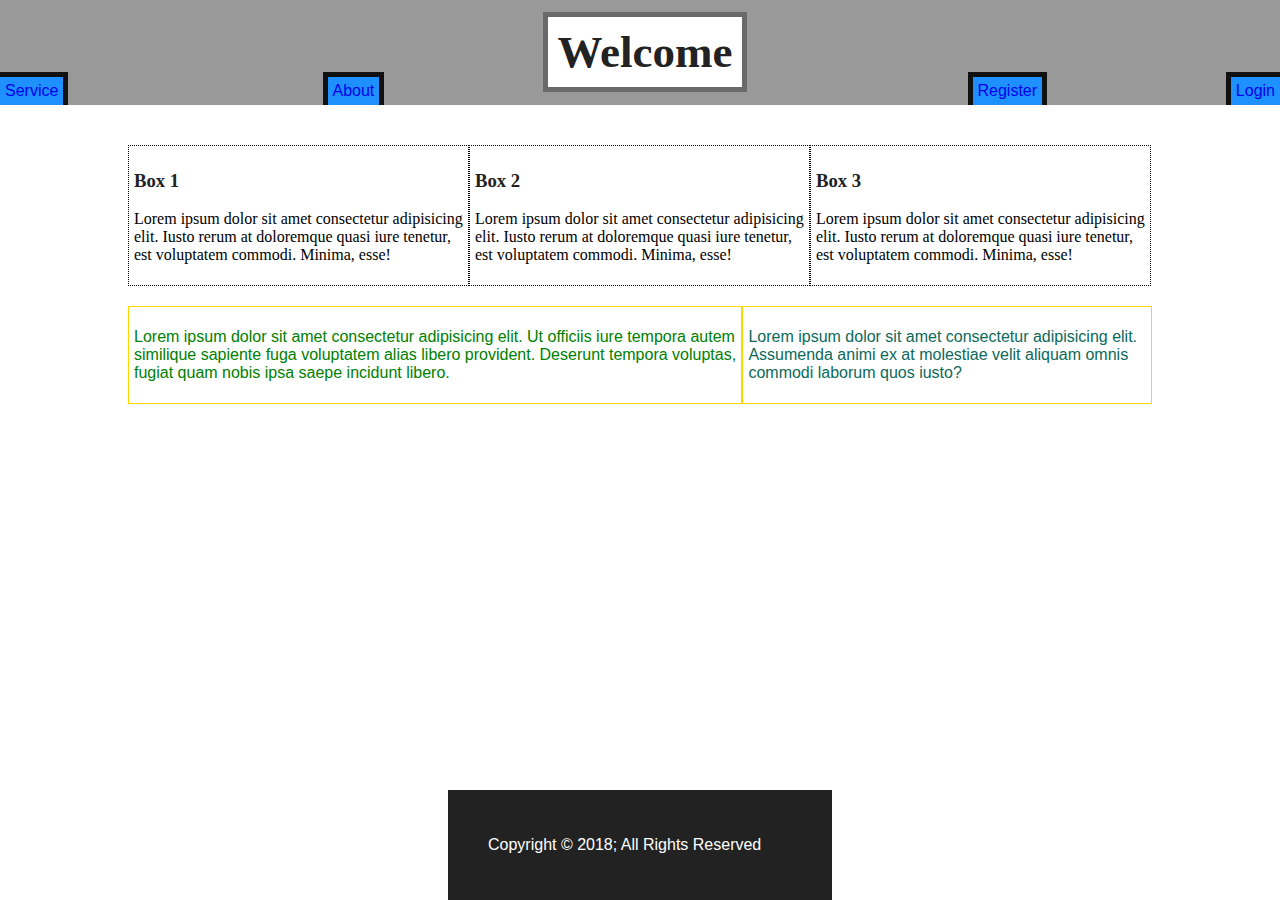
<file: HTML/index.html>
<!DOCTYPE html>
<html>
    <head>
        <title>Homepage</title>
        <link href="css/main.css" rel="stylesheet" type="text/css">
    </head>
    <body>
        <header id="main-header">
            <h1><a href="#" id="title-button">Welcome</a></h1>
            <navbar id="main-navbar">
                <ul>
                    <li><a href="service.html">Service</a></li>
                    <li><a href="about.html">About</a></li>
                    <li><a href="register.html">Register</a></li>
                    <li><a href="login.html" target='_blank'>Login</a></li>
                </ul>
            </navbar>
        </header>
        
        <div class="container">
            <!-- RANDOM DUMMY TEXT BOXES -->
            <section class="box">
                <h3><p><a href="#" class="link-box">Box 1</a></p></h3>
                <p>
                    Lorem ipsum dolor sit amet consectetur adipisicing elit. Iusto rerum at doloremque quasi iure tenetur, est voluptatem commodi. Minima, esse!
                </p>
            </section>
            <section class="box">
                <h3><p><a href="#" class="link-box">Box 2</a></p></h3>
                <p>
                    Lorem ipsum dolor sit amet consectetur adipisicing elit. Iusto rerum at doloremque quasi iure tenetur, est voluptatem commodi. Minima, esse!
                </p>
            </section>
            <section class="box">
                <h3><p><a href="#" class="link-box">Box 3</a></p></h3>
                <p>
                    Lorem ipsum dolor sit amet consectetur adipisicing elit. Iusto rerum at doloremque quasi iure tenetur, est voluptatem commodi. Minima, esse!
                </p>
            </section>
            <div class="clr"></div> <!-- Use the CLR div because they float -->
            <!-- RANDOM DUMMY TEXT BOXES -->
        

            <!-- Float Left Float Right dummy text -->
            <article class="article-box">
                <p>Lorem ipsum dolor sit amet consectetur adipisicing elit. Ut officiis iure tempora autem similique sapiente fuga voluptatem alias libero provident. Deserunt tempora voluptas, fugiat quam nobis ipsa saepe incidunt libero.</p>
            </article>
            <aside class="aside-box">
                <p>Lorem ipsum dolor sit amet consectetur adipisicing elit. Assumenda animi ex at molestiae velit aliquam omnis commodi laborum quos iusto?</p>
            </aside>
            <div class="clr"></div> <!-- Use the CLR div because they float -->
            <!-- Float Left Float Right dummy text -->

        </div>
        <!-- Footer -->
        <footer id="main-footer">
            <p>
                <a href="#" class="footer-button">
                    Copyright &COPY 2018; All Rights Reserved
                </a>
            </p>
        </footer>
            <!-- Footer -->
    </body>
</html>
</file>
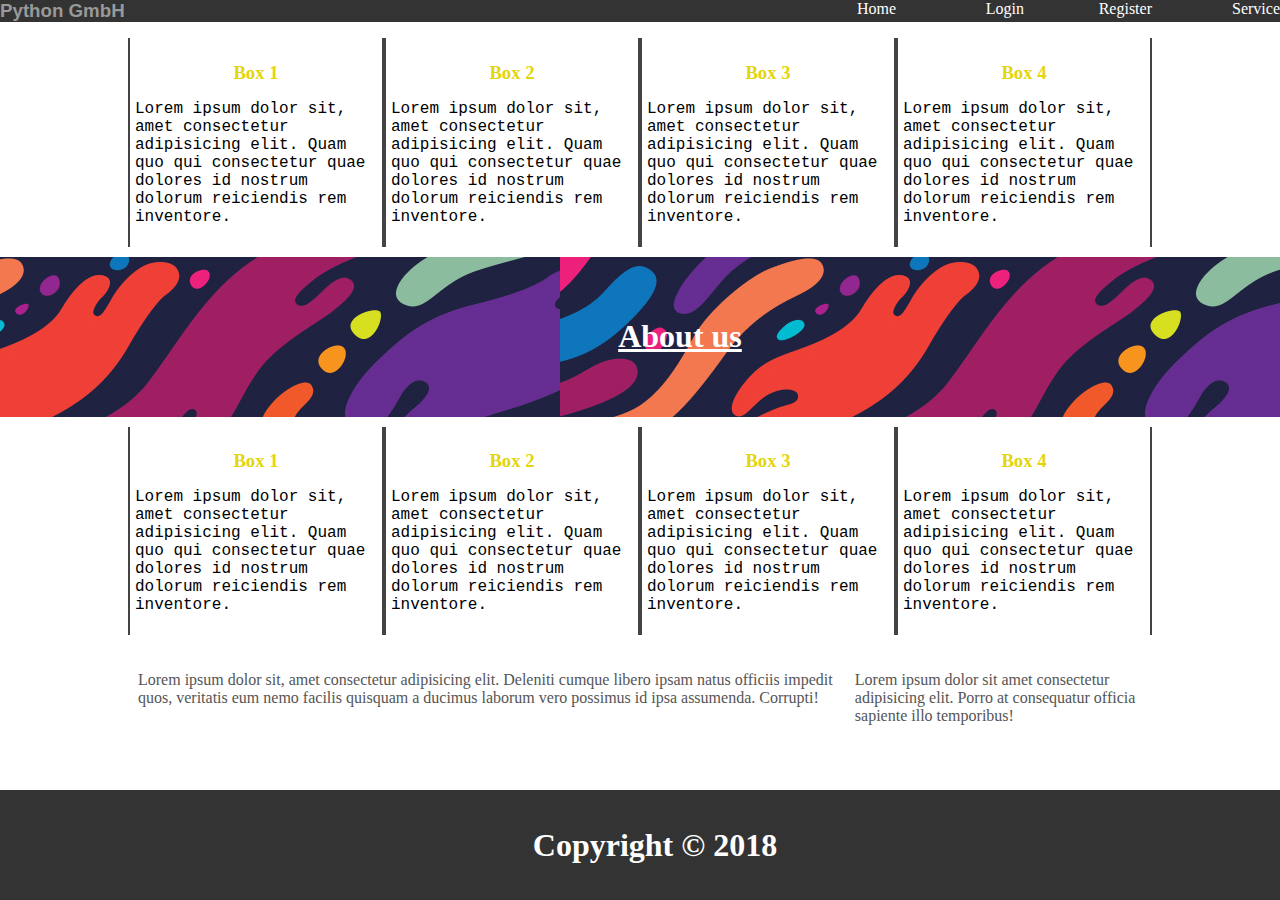
<file: HTML/about.html>
<!DOCTYPE html>
<html>
    <head>
        <title>About</title>
        <meta charset='utf-8'>
        <meta description="about website my banana">
        <link href="css/about.css" rel="stylesheet" type="text/css">
    </head>
    <body>
        <!-- THE NAVBAR/ BEGINNING PART -->
        <nav id="navbar">
            <h3><a href="#" class="navbar-title-button">Python GmbH</a></h3>
            <ul>
                <li><a href="service.html" class="link-button">Service</a></li>
                <li><a href="register.html" class="link-button">Register</a></li>
                <li><a href="login.html" class="link-button" target='_blank'>Login</a></li>
                <li><a href="index.html" class="link-button">Home</a></li>
            </ul>
        </nav>
        <!-- THE NAVBAR/ BEGINNING PART -->

        <!-- HERE IS WHERE THE CONTAINER STARTS -->
        <div class="container">
            
            <!-- DUMMY TEXT SECTIONS !-->
            <section class="section-dummy-text-box">
                <h3 class="section-title">Box 1</h3>
                <p>
                    Lorem ipsum dolor sit, amet consectetur adipisicing elit. Quam quo qui consectetur quae dolores id nostrum dolorum reiciendis rem inventore.
                </p>
            </section>
            <section class="section-dummy-text-box">
                <h3 class="section-title">Box 2</h3>
                <p>
                    Lorem ipsum dolor sit, amet consectetur adipisicing elit. Quam quo qui consectetur quae dolores id nostrum dolorum reiciendis rem inventore.
                </p>
            </section>
            <section class="section-dummy-text-box">
                <h3 class="section-title">Box 3</h3>
                <p>
                    Lorem ipsum dolor sit, amet consectetur adipisicing elit. Quam quo qui consectetur quae dolores id nostrum dolorum reiciendis rem inventore.
                </p>
            </section>
            <section class="section-dummy-text-box">
                <h3 class="section-title">Box 4</h3>
                <p>
                    Lorem ipsum dolor sit, amet consectetur adipisicing elit. Quam quo qui consectetur quae dolores id nostrum dolorum reiciendis rem inventore.
                </p>
            </section>
            <div class="clr"></div> <!-- CLR because they float left -->
            <!-- DUMMY TEXT SECTIONS -->
        </div> <!-- HERE IS WHERE THE CONTAINER ENDS-->
        
        <!-- MAKING TITLE FULL WIDTH DIV + IMG -->
        <div class="full-width">
            <h1>
                <a href="#" class="full-width-box-button">
                    About us
                </a>
            </h1>
        </div>
        <!-- MAKING TITLE FULL WIDTH DIV + IMG -->

        <!-- HERE IS WHERE THE CONTAINER BEGINNS -->
        <div class="container">
            
            <!-- DUMMY TEXT SECTIONS !-->
            <section class="section-dummy-text-box">
                <h3 class="section-title">Box 1</h3>
                <p>
                    Lorem ipsum dolor sit, amet consectetur adipisicing elit. Quam quo qui consectetur quae dolores id nostrum dolorum reiciendis rem inventore.
                </p>
            </section>
            <section class="section-dummy-text-box">
                <h3 class="section-title">Box 2</h3>
                <p>
                    Lorem ipsum dolor sit, amet consectetur adipisicing elit. Quam quo qui consectetur quae dolores id nostrum dolorum reiciendis rem inventore.
                </p>
            </section>
            <section class="section-dummy-text-box">
                <h3 class="section-title">Box 3</h3>
                <p>
                    Lorem ipsum dolor sit, amet consectetur adipisicing elit. Quam quo qui consectetur quae dolores id nostrum dolorum reiciendis rem inventore.
                </p>
            </section>
            <section class="section-dummy-text-box">
                <h3 class="section-title">Box 4</h3>
                <p>
                    Lorem ipsum dolor sit, amet consectetur adipisicing elit. Quam quo qui consectetur quae dolores id nostrum dolorum reiciendis rem inventore.
                </p>
            </section>
            <div class="clr"></div> <!-- CLR because they float left -->
            <!-- DUMMY TEXT SECTIONS -->    
            
            <!-- Float Left Float Right Text -->
            <div class="dummy-text-floats-section">
                <main class="text-area">
                    <p> 
                        Lorem ipsum dolor sit, amet consectetur adipisicing elit. Deleniti cumque libero ipsam natus officiis impedit quos, veritatis eum nemo facilis quisquam a ducimus laborum vero possimus id ipsa assumenda. Corrupti!
                    </p>
                </main>
                <aside class="aside-area">
                    <p>
                        Lorem ipsum dolor sit amet consectetur adipisicing elit. Porro at consequatur officia sapiente illo temporibus!
                    </p>
                </aside>
            </div><!-- Float Left Float Right Text -->
        </div> <!-- HERE IS WHERE THE CONTAINER ENDS -->

        <!-- Making the footer div -->
        <div id="footer-div">
            <footer>
                <h1>
                    Copyright 
                    <a href="#" class="copy-sign">
                        &copy;
                    </a>
                    2018
                </h1>
            </footer>
        </div>
        <!-- Making the footer div -->
    </body>
</html>
</file>
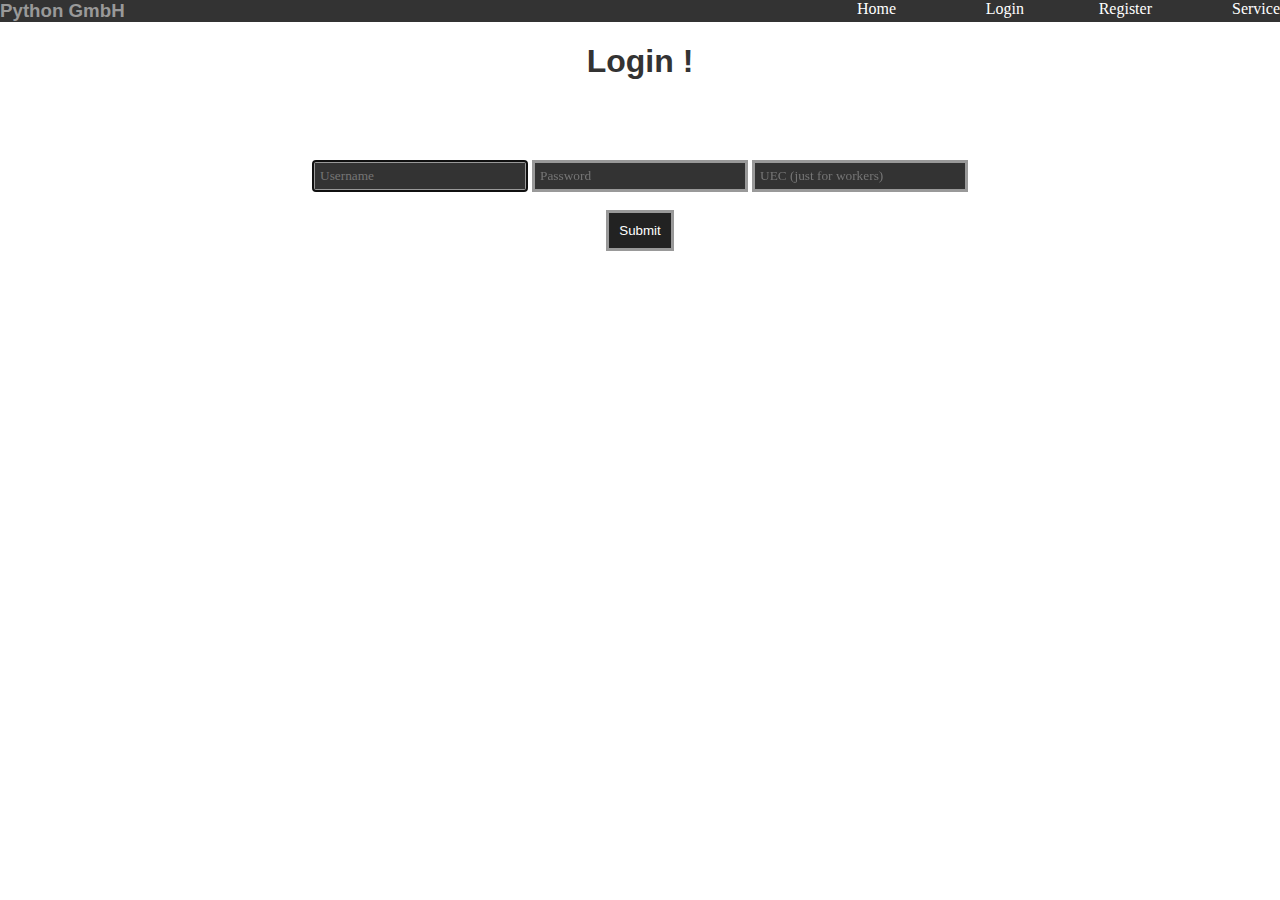
<file: HTML/login.html>
<!DOCTYPE html>
<html>
    <head>
        <title>
            Login
        </title>
        <link href="css/login.css" rel="stylesheet" type="text/css">
        <meta charset="utf-8">
        <meta description="Service Website">
    </head>
    <body>
        <!-- THE NAVBAR/ BEGINNING PART -->
        <nav id="navbar">
            <h3><a href="#" class="navbar-title-button">Python GmbH</a></h3>
            <ul>
                <li><a href="service.html" class="link-button">Service</a></li>
                <li><a href="register.html" class="link-button">Register</a></li>
                <li><a href="login.html" class="link-button" target='_blank'>Login</a></li>
                <li><a href="index.html" class="link-button">Home</a></li>
            </ul>
        </nav>
        <!-- THE NAVBAR/ BEGINNING PART -->

        <!-- Title -->

        <header id='main-header'>
            <h1>
                <a href="#" class="main-header-title-button">
                    Login !
                </a>
            </h1>
        </header>
    
        <!-- Title -->

        <div class="container">
            <!-- Login Inputs -->
            <form action="/cgi-bin/Python36/CGI_SCRIPTING_SQL_LOGIN_PROJECT_AGAIN/login.cgi">
                <input type="text" name="username" placeholder="Username" class="input-box" autofocus>
                <input type="password" name="password" placeholder="Password" class="input-box">
                <input type="password" name="UEC_code" placeholder="UEC (just for workers)" class="input-box">
                <br><br>
                <input type="submit" value="Submit" class="submit-button">
            </form>
            <!-- Login Inputs -->
        </div>
    </body>
</html>
</file>
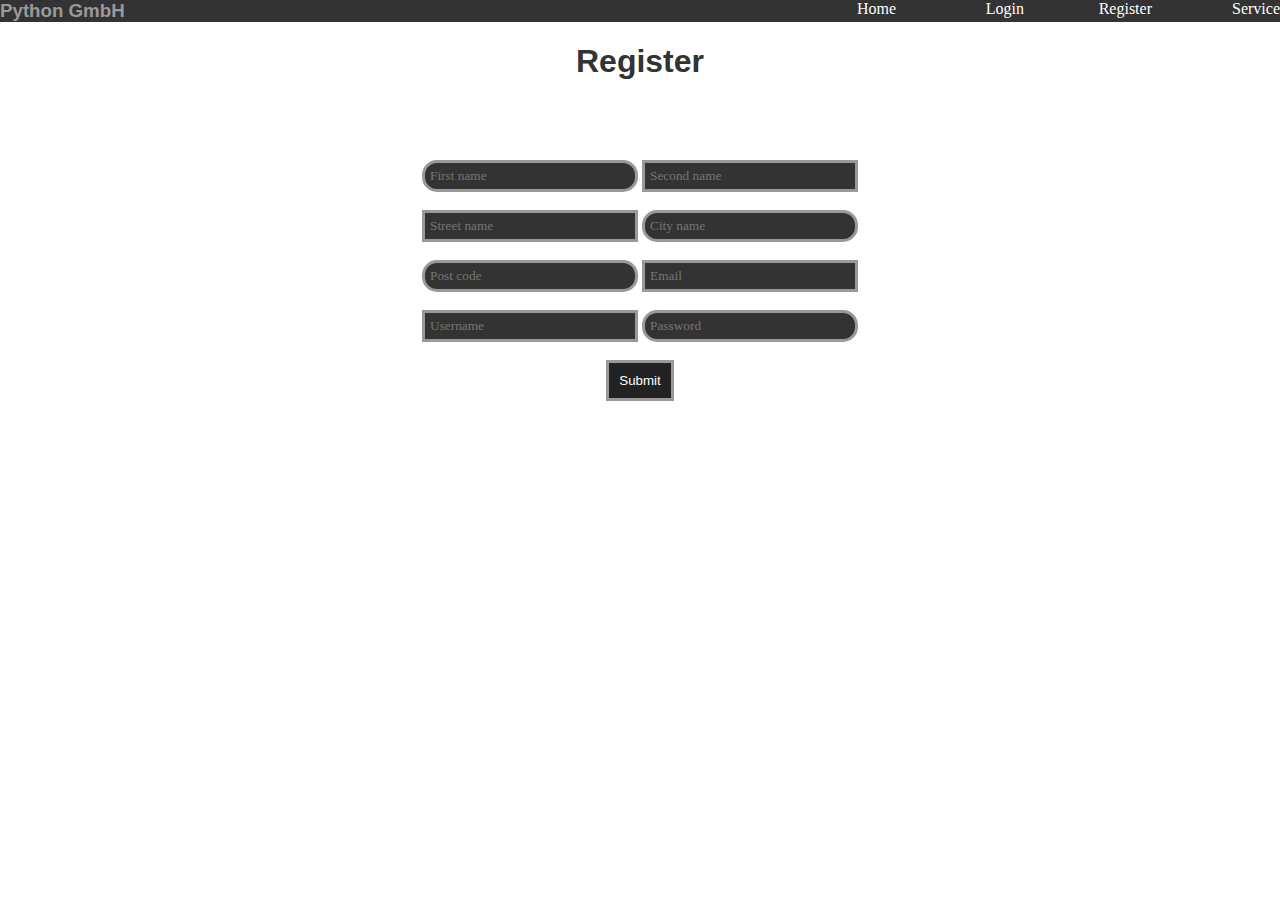
<file: HTML/register.html>
<!DOCTYPE html>
<html>
    <head>
        <title>
            Register
        </title>
        <link href="css/register.css" rel="stylesheet" type="text/css">
        <meta charset="utf-8">
        <meta description="Service Website">
    </head>
    <body>
        <!-- THE NAVBAR/ BEGINNING PART -->
        <nav id="navbar">
            <h3><a href="#" class="navbar-title-button">Python GmbH</a></h3>
            <ul>
                <li><a href="service.html" class="link-button">Service</a></li>
                <li><a href="register.html" class="link-button">Register</a></li>
                <li><a href="login.html" class="link-button" target='_blank'>Login</a></li>
                <li><a href="index.html" class="link-button">Home</a></li>
            </ul>
        </nav>
        <!-- THE NAVBAR/ BEGINNING PART -->

        <!-- Title -->

        <header id='main-header'>
            <h1>
                <a href="#" class="main-header-title-button">
                    Register
                </a>
            </h1>
        </header>
    
        <!-- Title -->

        <!-- HERE IS WHERE THE CONTAINER STARTS -->
        <div class="container">
            <!-- The Service INPUTS part -->
            <form action="/cgi-bin/Python36/CGI_SCRIPTING_SQL_LOGIN_PROJECT_AGAIN/register.cgi">
                <input type="text" name="first_name" placeholder="First name" class="input-box">
                <input type="text" name="second_name" placeholder = "Second name" class="input-box">
                <br><br>
                <input type="text" name="street_name" placeholder = "Street name" class="input-box">
                <input type="text" name="city_name" placeholder = "City name" class="input-box">
                <br><br>
                <input type="number" maxlength = "5" minlength = "5" name="post_code" placeholder = "Post code" class="input-box" >
                <input type="email" name="email" placeholder = "Email" class="input-box">
                <br><br>
                <input type="text" name="username" placeholder = "Username" class="input-box">
                <input type="password" name="password" placeholder = "Password" class="input-box">
                <br><br>
                <input type="submit" value="Submit" class="submit-button">
            </form>
            <!-- The Service INPUTS part -->
        </div> <!-- HERE IS WHERE THE CONTAINER ENDS -->
    </body>
</html>
</file>
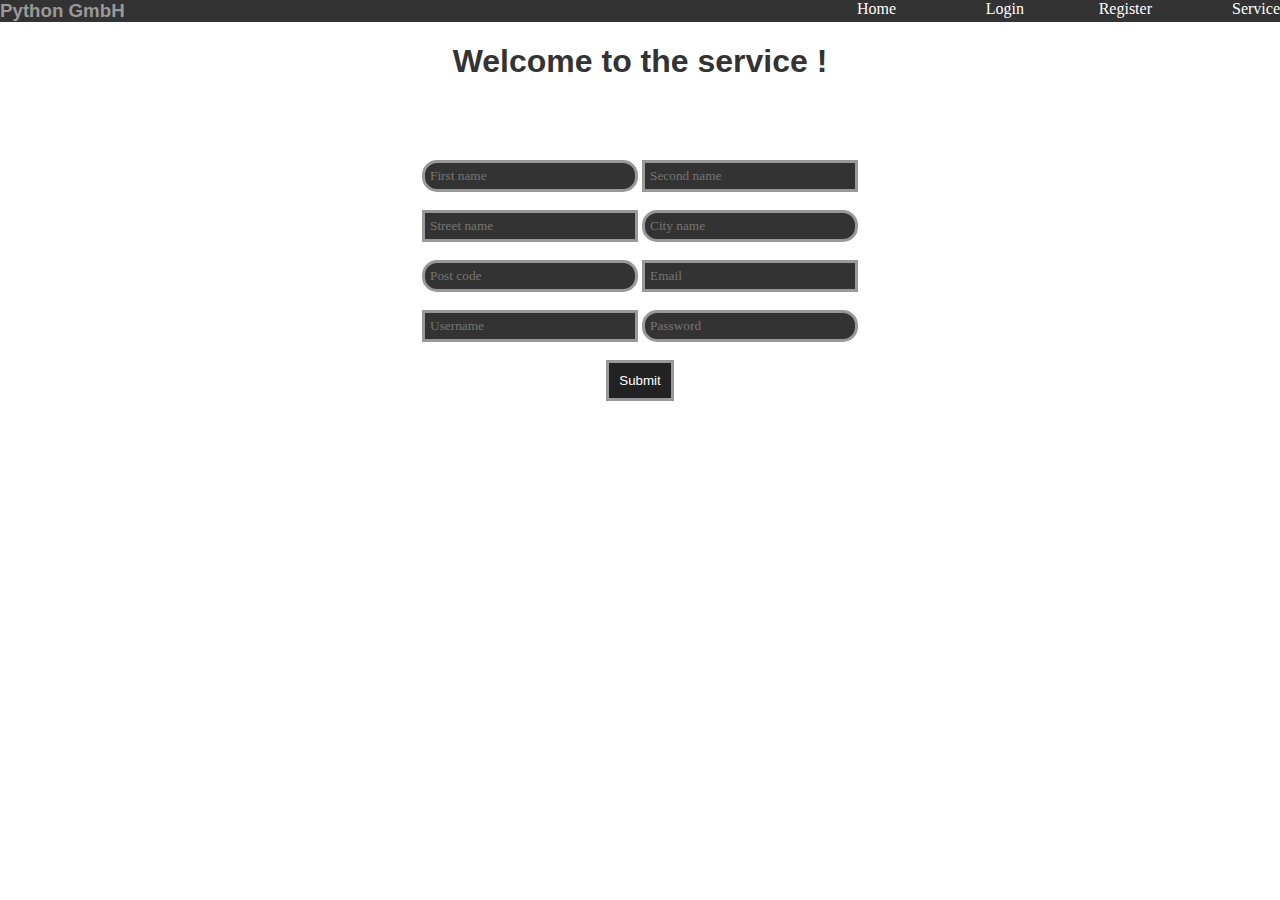
<file: HTML/service.html>
<!DOCTYPE html>
<html>
    <head>
        <title>
            Welcome to the service
        </title>
        <link href="css/service.css" rel="stylesheet" type="text/css">
        <meta charset="utf-8">
        <meta description="Service Website">
    </head>
    <body>
        <!-- THE NAVBAR/ BEGINNING PART -->
        <nav id="navbar">
            <h3><a href="#" class="navbar-title-button">Python GmbH</a></h3>
            <ul>
                <li><a href="service.html" class="link-button">Service</a></li>
                <li><a href="register.html" class="link-button">Register</a></li>
                <li><a href="login.html" class="link-button" target='_blank'>Login</a></li>
                <li><a href="index.html" class="link-button">Home</a></li>
            </ul>
        </nav>
        <!-- THE NAVBAR/ BEGINNING PART -->
        
        <!-- Title -->

        <header id='main-header'>
            <h1>
                <a href="#" class="main-header-title-button">
                    Welcome to the service !
                </a>
            </h1>
        </header>

        <!-- Title -->

        <!-- HERE IS WHERE THE CONTAINER STARTS -->
        <div class="container">
            <!-- The Service INPUTS part -->
            <form action="/cgi-bin/Python36/CGI_SCRIPTING_SQL_LOGIN_PROJECT_AGAIN/service.cgi">
                <input type="text" name="first_name" placeholder="First name" class="input-box">
                <input type="text" name="second_name" placeholder = "Second name" class="input-box">
                <br><br>
                <input type="text" name="street_name" placeholder = "Street name" class="input-box">
                <input type="text" name="city_name" placeholder = "City name" class="input-box">
                <br><br>
                <input type="number" name="post_code" placeholder = "Post code" class="input-box" >
                <input type="email" name="email" placeholder = "Email" class="input-box">
                <br><br>
                <input type="text" name="username" placeholder = "Username" class="input-box">
                <input type="password" name="password" placeholder = "Password" class="input-box">
                <br><br>
                <input type="submit" value="Submit" class="submit-button">
            </form>
            <!-- The Service INPUTS part -->
        </div> <!-- HERE IS WHERE THE CONTAINER ENDS -->
    </body>
</html>
</file>
<file: HTML/css/main.css>
body{
    margin: 0px;
}
.container{
    width: 80%;
    margin: auto;
}
.clr{
    clear: both;
}
a{
    text-decoration: none;
    text-transform: none;
}
#main-header{
    margin: 0px;
    width: 100%;
    background-color: #999;
    padding: 5px;
    position: relative;
    margin-bottom: 40px;
}
#main-header h1{
    text-align: center;
}
#title-button{
    text-decoration: none;
    text-transform: none;
    color: #222;
    background-color: #fff;
    border: 5px dimgray solid;
    padding: 10px;
    font-size: 45px;
}
#title-button:hover{
    border-radius: 15px;
    background-color: #444;
    color: dodgerblue;
    border: 5px #111 solid;
    padding: 15px;
}
#title-button:active{
    background-color: dodgerblue;
    color: #111;
    border: #444 solid 5px;
    padding: 15px;
}
#main-navbar{
    background-color: #333;
}
#main-navbar ul{
    list-style: none
}
#main-navbar ul li:nth-child(1){
    position: absolute;
    bottom: 0px;
    left: 0px;
    text-decoration: none;
    text-transform: none;
    background-color: dodgerblue;
    color: #222;
    font-family: -apple-system, BlinkMacSystemFont, 'Segoe UI', Roboto, Oxygen, Ubuntu, Cantarell, 'Open Sans', 'Helvetica Neue', sans-serif;
    border-top: 5px #111 solid;
    border-right: 5px #111 solid;
    padding: 5px;
}
#main-navbar ul li:nth-child(1):hover{
    background-color: rgb(231, 109, 61);
    color: dodgerblue;
    font-family: -apple-system, BlinkMacSystemFont, 'Segoe UI', Roboto, Oxygen, Ubuntu, Cantarell, 'Open Sans', 'Helvetica Neue', sans-serif;
    border-top: rgb(177, 192, 41);
    border-right: rgb(177, 192, 41);
    text-decoration: none;
    text-transform: none;
    padding: 5px;
}
#main-navbar ul li:nth-child(2){
    position: absolute;
    bottom: 0px;
    left: 25%;
    text-decoration: none;
    text-transform: none;
    background-color: dodgerblue;
    color: #222;
    font-family: -apple-system, BlinkMacSystemFont, 'Segoe UI', Roboto, Oxygen, Ubuntu, Cantarell, 'Open Sans', 'Helvetica Neue', sans-serif;
    border-top: 5px #111 solid;
    border-right: 5px #111 solid;
    border-left: 5px #111 solid;
    padding: 5px;
}
#main-navbar ul li:nth-child(2):hover{
    background-color: rgb(231, 109, 61);
    color: dodgerblue;
    font-family: -apple-system, BlinkMacSystemFont, 'Segoe UI', Roboto, Oxygen, Ubuntu, Cantarell, 'Open Sans', 'Helvetica Neue', sans-serif;
    border-top: rgb(59, 126, 180);
    border-right: rgb(59, 126, 180);
    border-left: rgb(59, 126, 180);
    text-decoration: none;
    text-transform: none;
    padding: 5px;
}
#main-navbar ul li:nth-child(3){
    position: absolute;
    bottom: 0px;
    left: 75%;
    text-decoration: none;
    text-transform: none;
    background-color: dodgerblue;
    color: #222;
    font-family: -apple-system, BlinkMacSystemFont, 'Segoe UI', Roboto, Oxygen, Ubuntu, Cantarell, 'Open Sans', 'Helvetica Neue', sans-serif;
    border-top: 5px #111 solid;
    border-right: 5px #111 solid;
    border-left: 5px #111 solid;
    padding: 5px;
}
#main-navbar ul li:nth-child(3):hover{
    background-color: rgb(231, 109, 61);
    color: dodgerblue;
    font-family: -apple-system, BlinkMacSystemFont, 'Segoe UI', Roboto, Oxygen, Ubuntu, Cantarell, 'Open Sans', 'Helvetica Neue', sans-serif;
    border-top: rgb(59, 126, 180);
    border-right: rgb(59, 126, 180);
    border-left: rgb(59, 126, 180);
    text-decoration: none;
    text-transform: none;
    padding: 5px;
}
#main-navbar ul li:nth-child(4){
    position: absolute;
    bottom: 0px;
    right: 10px;
    text-decoration: none;
    text-transform: none;
    background-color: dodgerblue;
    color: #222;
    font-family: -apple-system, BlinkMacSystemFont, 'Segoe UI', Roboto, Oxygen, Ubuntu, Cantarell, 'Open Sans', 'Helvetica Neue', sans-serif;
    border-top: 5px #111 solid;
    border-left: 5px #111 solid;
    padding: 5px;
}
#main-navbar ul li:nth-child(4):hover{
    background-color: rgb(231, 109, 61);
    color: dodgerblue;
    font-family: -apple-system, BlinkMacSystemFont, 'Segoe UI', Roboto, Oxygen, Ubuntu, Cantarell, 'Open Sans', 'Helvetica Neue', sans-serif;
    border-top: rgb(59, 126, 180);
    border-left: rgb(59, 126, 180);
    text-decoration: none;
    text-transform: none;
    padding: 5px;
}

/* THIS WAS HOMEPAGE ENTRY*/

/* RANDOM DUMMY TEXT BOXES */
.link-box{
    text-decoration: none;
    text-transform: none;
    color: #222;
    font-family: serif;
}
.link-box:hover{
    text-decoration: none;
    text-transform: none;
    color: #888;
    font-family: -apple-system, BlinkMacSystemFont, 'Segoe UI', Roboto, Oxygen, Ubuntu, Cantarell, 'Open Sans', 'Helvetica Neue', sans-serif;    
}
.box{
    float:left;
    width: 33.3%;
    border: 1px black dotted;
    box-sizing: border-box;
    margin-bottom: 20px;
    padding: 5px;
}
/* RANDOM DUMMY TEXT BOXES */

/* Float Left Float Right dummy text */
.article-box{
    text-decoration: none;
    text-transform: none;
    width: 60%;
    float:left;
    color: green;
    font-family: Impact, Haettenschweiler, 'Arial Narrow Bold', sans-serif;
    padding: 5px;
    border: 1px gold solid;
    box-sizing: border-box
}
.aside-box{
    text-decoration: none;
    text-transform: none;
    width: 40%;
    float: right;
    color: rgb(12, 105, 90);
    font-family: Impact, Haettenschweiler, 'Arial Narrow Bold', sans-serif;
    padding: 5px;
    border: 1px gold solid;
    box-sizing: border-box;
}
/* Float Left Float Right dummy text */

/* Footer */
#main-footer{
    position: absolute;
    bottom: 0px;
    right: 35%;
    left: 35%;
    padding: 30px;
    background-color: #222;
}
#main-footer h1{
    text-align: center
}
.footer-button{
    text-decoration: none;
    text-transform: none;
    color: #fff;
    font-family: -apple-system, BlinkMacSystemFont, 'Segoe UI', Roboto, Oxygen, Ubuntu, Cantarell, 'Open Sans', 'Helvetica Neue', sans-serif;
    padding: 10px;
}
.footer-button:hover{
    color: dodgerblue;
    background-color: dimgray;
    padding: 10px;
    border: 5px #999 solid;
}
/* Footer */
</file>
<file: HTML/css/about.css>
body{
    margin: 0px;
}
/* Set margins to 0 for body

/* GLOBAL CLASSES */

.container{
    width: 80%;
    margin: auto;
}
.clr{
    clear: both;
}

/* GLOBAL CLASSES */

/* THE NAVBAR */

#navbar{
    background-color: #333;
    position: relative;
    margin: 0px;
    width: 100%;
}
#navbar h3{
    margin: 0px;
}
    /*navbar title button*/
.navbar-title-button{
    text-decoration: none;
    margin-bottom: 0px;
    text-transform: none;
    color: #fff;
    font-family: -apple-system, BlinkMacSystemFont, 'Segoe UI', Roboto, Oxygen, Ubuntu, Cantarell, 'Open Sans', 'Helvetica Neue', sans-serif;
}
.navbar-title-button:hover{
    color: #999;
}
.navbar-title-button:active{
    color: chartreuse;
}
    /*navbar title button*/

    /* navbar links */
#navbar ul{
    list-style: none;
}
#navbar ul li{
    display: inline;
    position: absolute;
}
#navbar ul li:nth-child(1){
    right: 0%;
    top: 0px;
}
#navbar ul li:nth-child(2){
    right: 10%;
    top: 0px;
}
#navbar ul li:nth-child(3){
    right: 20%;
    top: 0px;
}
#navbar ul li:nth-child(4){
    right: 30%;
    top: 0px;
}
    /* navbar links */

    /* the link button */
.link-button{
    text-decoration: none;
    text-transform: none;
    color: #fff;
    font-family: cursive;
}
.link-button:hover{
    color: #888;
    border: #999 solid;
}
.link-button:active{
    color: rgb(55, 113, 167);
    font-family: -apple-system, BlinkMacSystemFont, 'Segoe UI', Roboto, Oxygen, Ubuntu, Cantarell, 'Open Sans', 'Helvetica Neue', sans-serif;
}
    /* the link button
/* THE NAVBAR */

/* SECTION DUMMY TEXT BOXES */
.section-title{
    font-family: cursive;
    color: rgb(228, 213, 13);
    margin-bottom: 0px;
}
.section-dummy-text-box h3{
    text-align: center;
    margin-bottom: 0px;
}
.section-dummy-text-box{
    float: left;
    width: 25%;
    margin: 0px;
    padding: 5px;
    border-left: 2px #444 solid;
    border-right: 2px #444 solid;
    font-family: 'Courier New', Courier, monospace;
    box-sizing: border-box;
    margin-bottom: 0px;
}
/* SECTION DUMMY TEXT BOXES */

/* FULL WIDTH BOX */
.full-width{
    background-image: url('../images/header_image_2.jpg');
    width: 100%;
    margin-top: 10px;
    margin-bottom: 10px;
    margin-left: 0px;
    margin-right: 0px;
    padding: 40px;
    background-position: top right;
}
.full-width h1{
    text-align: center;
}
.full-width-box-button{
    color: #fff;
}
.full-width-box-button:hover{
    color: #999;
    font-family: cursive;
}
/* FULL WIDTH BOX */

/* Float Left Float Right Text */
.dummy-text-floats-section{
    margin-top: 10px;
    margin-bottom: 10px;
}
.text-area{
    color: #555;
    font-family: cursive;
    float: left;
    width: 70%;
    padding: 10px;
    margin: 0px;
    box-sizing: border-box;
}
.aside-area{
    color: #555;
    font-family: cursive;
    float: right;
    margin: 0px;
    width: 30%;
    padding: 10px;
    box-sizing: border-box;
}
/* Float Left Float Right Text */

/* FOOTER DIV */
#footer-div{
    position: absolute;
    bottom: 0px;
    width: 100%;
    padding: 15px;
    margin-top: 50px;
    background-color: #333;
}
#footer-div h1{
    text-align: center;
    color: #fff;
    font-family: cursive;
}
.copy-sign{
    color: #fff;
    font-family: cursive;
    text-transform: none;
    text-decoration: none;
}
.copy-sign:hover{
    font-family: 'Courier New', Courier, monospace;
    color: #999;
}
.copy-sign:active{
    font-family: -apple-system, BlinkMacSystemFont, 'Segoe UI', Roboto, Oxygen, Ubuntu, Cantarell, 'Open Sans', 'Helvetica Neue', sans-serif;
    color: #222; 
}
/* FOOTER DIV */
</file>
<file: HTML/css/login.css>
body{
    margin: 0px;
}
/* Set margins to 0 for body

/* GLOBAL CLASSES */

.container{
    width: 80%;
    margin: auto;
}
.clr{
    clear: both;
}

/* GLOBAL CLASSES */

/* THE NAVBAR */

#navbar{
    background-color: #333;
    position: relative;
    margin: 0px;
    width: 100%;
}
#navbar h3{
    margin: 0px;
}
    /*navbar title button*/
.navbar-title-button{
    text-decoration: none;
    margin-bottom: 0px;
    text-transform: none;
    color: #fff;
    font-family: -apple-system, BlinkMacSystemFont, 'Segoe UI', Roboto, Oxygen, Ubuntu, Cantarell, 'Open Sans', 'Helvetica Neue', sans-serif;
}
.navbar-title-button:hover{
    color: #999;
}
.navbar-title-button:active{
    color: chartreuse;
}
    /*navbar title button*/

    /* navbar links */
#navbar ul{
    list-style: none;
}
#navbar ul li{
    display: inline;
    position: absolute;
}
#navbar ul li:nth-child(1){
    right: 0%;
    top: 0px;
}
#navbar ul li:nth-child(2){
    right: 10%;
    top: 0px;
}
#navbar ul li:nth-child(3){
    right: 20%;
    top: 0px;
}
#navbar ul li:nth-child(4){
    right: 30%;
    top: 0px;
}
    /* navbar links */

    /* the link button */
.link-button{
    text-decoration: none;
    text-transform: none;
    color: #fff;
    font-family: cursive;
}
.link-button:hover{
    color: #888;
    border: #999 solid;
}
.link-button:active{
    color: rgb(55, 113, 167);
    font-family: -apple-system, BlinkMacSystemFont, 'Segoe UI', Roboto, Oxygen, Ubuntu, Cantarell, 'Open Sans', 'Helvetica Neue', sans-serif;
}
    /* the link button
/* THE NAVBAR */  

/* TITLE */
#main-header{
    width: 100%;
    margin: 0px;
    margin-top: 5px;
    margin-bottom: 80px;
}
#main-header h1{
    text-align: center;
}
.main-header-title-button{
    text-decoration: none;
    text-transform: none;
    color: #333;
    font-family: -apple-system, BlinkMacSystemFont, 'Segoe UI', Roboto, Oxygen, Ubuntu, Cantarell, 'Open Sans', 'Helvetica Neue', sans-serif;
}
.main-header-title-button:hover{
    font-family: cursive;
    color: rosybrown;
}
.main-header-title-button:active{
    font-family: 'Franklin Gothic Medium', 'Arial Narrow', Arial, sans-serif;
    color: #999;
}
/* TITLE */

.container form{
    text-align: center;
}
    /* BOXES */
.input-box{
    margin: 0px;
    border: 3px #999 solid;
    background-color: #333;
    color: #fff;
    font-family: cursive;
    padding: 5px;
    width: 200px;
}
.input-box[name="first_name"]{
    border-radius: 15px;
}
.input-box[name="city_name"]{
    border-radius: 15px;
}
.input-box[type="number"]{
    border-radius: 15px;
}
.input-box:hover{
    border: 3px #333 solid;
    background-color: #999;
    color: #fff;
}
.input-box:active{
    border: 3px #999 solid;
    background-color: #444 solid;
    color: rgb(17, 138, 112);
    font-family: -apple-system, BlinkMacSystemFont, 'Segoe UI', Roboto, Oxygen, Ubuntu, Cantarell, 'Open Sans', 'Helvetica Neue', sans-serif;
}
    /* BOXES */

    /* SUBMIT BUTTON */
.submit-button{
    margin: 0px;
    border: 3px #999 solid;
    background-color: #222;
    color: #fff;
    font-family: -apple-system, BlinkMacSystemFont, 'Segoe UI', Roboto, Oxygen, Ubuntu, Cantarell, 'Open Sans', 'Helvetica Neue', sans-serif;
    padding: 10px;
}
.submit-button:hover{
    font-family: cursive;
    border: 3px #222 solid;
    color: #999;
    background-color: #fff;
    padding: 11px;
}
.submit-button:active{
    font-family: impact;
    border: 3px #555 solid;
    color: dimgray;
    background-color: dodgerblue;
}
    /* SUBMIT BUTTON */
/*Login INPUTS */
</file>
<file: HTML/css/register.css>
body{
    margin: 0px;
}
/* Set margins to 0 for body

/* GLOBAL CLASSES */

.container{
    width: 80%;
    margin: auto;
}
.clr{
    clear: both;
}

/* GLOBAL CLASSES */

/* THE NAVBAR */

#navbar{
    background-color: #333;
    position: relative;
    margin: 0px;
    width: 100%;
}
#navbar h3{
    margin: 0px;
}
    /*navbar title button*/
.navbar-title-button{
    text-decoration: none;
    margin-bottom: 0px;
    text-transform: none;
    color: #fff;
    font-family: -apple-system, BlinkMacSystemFont, 'Segoe UI', Roboto, Oxygen, Ubuntu, Cantarell, 'Open Sans', 'Helvetica Neue', sans-serif;
}
.navbar-title-button:hover{
    color: #999;
}
.navbar-title-button:active{
    color: chartreuse;
}
    /*navbar title button*/

    /* navbar links */
#navbar ul{
    list-style: none;
}
#navbar ul li{
    display: inline;
    position: absolute;
}
#navbar ul li:nth-child(1){
    right: 0%;
    top: 0px;
}
#navbar ul li:nth-child(2){
    right: 10%;
    top: 0px;
}
#navbar ul li:nth-child(3){
    right: 20%;
    top: 0px;
}
#navbar ul li:nth-child(4){
    right: 30%;
    top: 0px;
}
    /* navbar links */

    /* the link button */
.link-button{
    text-decoration: none;
    text-transform: none;
    color: #fff;
    font-family: cursive;
}
.link-button:hover{
    color: #888;
    border: #999 solid;
}
.link-button:active{
    color: rgb(55, 113, 167);
    font-family: -apple-system, BlinkMacSystemFont, 'Segoe UI', Roboto, Oxygen, Ubuntu, Cantarell, 'Open Sans', 'Helvetica Neue', sans-serif;
}
    /* the link button
/* THE NAVBAR */  

/* TITLE */
#main-header{
    width: 100%;
    margin: 0px;
    margin-top: 5px;
    margin-bottom: 80px;
}
#main-header h1{
    text-align: center;
}
.main-header-title-button{
    text-decoration: none;
    text-transform: none;
    color: #333;
    font-family: -apple-system, BlinkMacSystemFont, 'Segoe UI', Roboto, Oxygen, Ubuntu, Cantarell, 'Open Sans', 'Helvetica Neue', sans-serif;
}
.main-header-title-button:hover{
    font-family: cursive;
    color: rosybrown;
}
.main-header-title-button:active{
    font-family: 'Franklin Gothic Medium', 'Arial Narrow', Arial, sans-serif;
    color: #999;
}
/* TITLE */

.container form{
    text-align: center;
}
    /* BOXES */
.input-box{
    margin: 0px;
    border: 3px #999 solid;
    background-color: #333;
    color: #fff;
    font-family: cursive;
    padding: 5px;
    width: 200px;
}
.input-box[name="first_name"]{
    border-radius: 15px;
}
.input-box[name="city_name"]{
    border-radius: 15px;
}
.input-box[type="number"]{
    border-radius: 15px;
}
.input-box[type="password"]{
    border-radius: 15px;
}
.input-box:hover{
    border: 3px #333 solid;
    background-color: #999;
    color: #fff;
}
.input-box:active{
    border: 3px #999 solid;
    background-color: #444 solid;
    color: rgb(17, 138, 112);
    font-family: -apple-system, BlinkMacSystemFont, 'Segoe UI', Roboto, Oxygen, Ubuntu, Cantarell, 'Open Sans', 'Helvetica Neue', sans-serif;
}
    /* BOXES */

    /* SUBMIT BUTTON */
.submit-button{
    margin: 0px;
    border: 3px #999 solid;
    background-color: #222;
    color: #fff;
    font-family: -apple-system, BlinkMacSystemFont, 'Segoe UI', Roboto, Oxygen, Ubuntu, Cantarell, 'Open Sans', 'Helvetica Neue', sans-serif;
    padding: 10px;
}
.submit-button:hover{
    font-family: cursive;
    border: 3px #222 solid;
    color: #999;
    background-color: #fff;
    padding: 11px;
}
.submit-button:active{
    font-family: impact;
    border: 3px #555 solid;
    color: dimgray;
    background-color: dodgerblue;
}
    /* SUBMIT BUTTON */
</file>
<file: HTML/css/service.css>
body{
    margin: 0px;
}
/* Set margins to 0 for body

/* GLOBAL CLASSES */

.container{
    width: 80%;
    margin: auto;
}
.clr{
    clear: both;
}

/* GLOBAL CLASSES */

/* THE NAVBAR */

#navbar{
    background-color: #333;
    position: relative;
    margin: 0px;
    width: 100%;
}
#navbar h3{
    margin: 0px;
}
    /*navbar title button*/
.navbar-title-button{
    text-decoration: none;
    margin-bottom: 0px;
    text-transform: none;
    color: #fff;
    font-family: -apple-system, BlinkMacSystemFont, 'Segoe UI', Roboto, Oxygen, Ubuntu, Cantarell, 'Open Sans', 'Helvetica Neue', sans-serif;
}
.navbar-title-button:hover{
    color: #999;
}
.navbar-title-button:active{
    color: chartreuse;
}
    /*navbar title button*/

    /* navbar links */
#navbar ul{
    list-style: none;
}
#navbar ul li{
    display: inline;
    position: absolute;
}
#navbar ul li:nth-child(1){
    right: 0%;
    top: 0px;
}
#navbar ul li:nth-child(2){
    right: 10%;
    top: 0px;
}
#navbar ul li:nth-child(3){
    right: 20%;
    top: 0px;
}
#navbar ul li:nth-child(4){
    right: 30%;
    top: 0px;
}
    /* navbar links */

    /* the link button */
.link-button{
    text-decoration: none;
    text-transform: none;
    color: #fff;
    font-family: cursive;
}
.link-button:hover{
    color: #888;
    border: #999 solid;
}
.link-button:active{
    color: rgb(55, 113, 167);
    font-family: -apple-system, BlinkMacSystemFont, 'Segoe UI', Roboto, Oxygen, Ubuntu, Cantarell, 'Open Sans', 'Helvetica Neue', sans-serif;
}
    /* the link button
/* THE NAVBAR */ 

/* TITLE */
#main-header{
    width: 100%;
    margin: 0px;
    margin-top: 5px;
    margin-bottom: 80px;
}
#main-header h1{
    text-align: center;
}
.main-header-title-button{
    text-decoration: none;
    text-transform: none;
    color: #333;
    font-family: -apple-system, BlinkMacSystemFont, 'Segoe UI', Roboto, Oxygen, Ubuntu, Cantarell, 'Open Sans', 'Helvetica Neue', sans-serif;
}
.main-header-title-button:hover{
    font-family: cursive;
    color: rosybrown;
}
.main-header-title-button:active{
    font-family: 'Franklin Gothic Medium', 'Arial Narrow', Arial, sans-serif;
    color: #999;
}
/* TITLE */

/*Service INPUTS */
.container form{
    text-align: center;
}
    /* BOXES */
.input-box{
    margin: 0px;
    border: 3px #999 solid;
    background-color: #333;
    color: #fff;
    font-family: cursive;
    padding: 5px;
    width: 200px;
}
.input-box[name="first_name"]{
    border-radius: 15px;
}
.input-box[name="city_name"]{
    border-radius: 15px;
}
.input-box[type="number"]{
    border-radius: 15px;
}
.input-box[type="password"]{
    border-radius:15px;
}
.input-box:hover{
    border: 3px #333 solid;
    background-color: #999;
    color: #fff;
}
.input-box:active{
    border: 3px #999 solid;
    background-color: #444 solid;
    color: rgb(17, 138, 112);
    font-family: -apple-system, BlinkMacSystemFont, 'Segoe UI', Roboto, Oxygen, Ubuntu, Cantarell, 'Open Sans', 'Helvetica Neue', sans-serif;
}
    /* BOXES */

    /* SUBMIT BUTTON */
.submit-button{
    margin: 0px;
    border: 3px #999 solid;
    background-color: #222;
    color: #fff;
    font-family: -apple-system, BlinkMacSystemFont, 'Segoe UI', Roboto, Oxygen, Ubuntu, Cantarell, 'Open Sans', 'Helvetica Neue', sans-serif;
    padding: 10px;
}
.submit-button:hover{
    font-family: cursive;
    border: 3px #222 solid;
    color: #999;
    background-color: #fff;
    padding: 11px;
}
.submit-button:active{
    font-family: impact;
    border: 3px #555 solid;
    color: dimgray;
    background-color: dodgerblue;
}
    /* SUBMIT BUTTON */
/*Service INPUTS */
</file>
